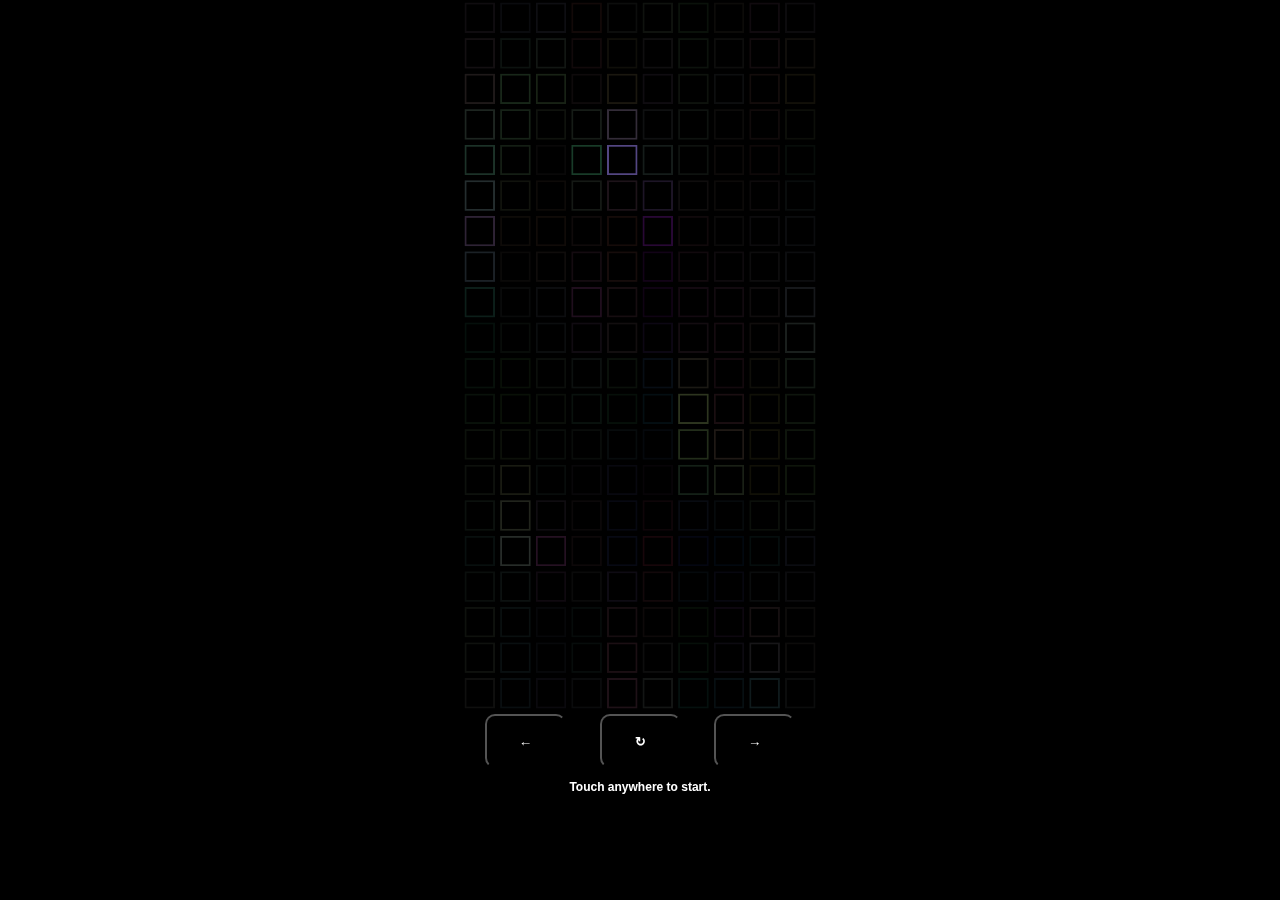
<file: scripts/webcanvas_tetris-master/index.html>
<!DOCTYPE html>
<html>
	<head>
		<meta name="format-detection" content="telephone=no">
		<meta name="viewport" content="user-scalable=no, initial-scale=1, maximum-scale=1, minimum-scale=1, width=device-width">
		<link rel="stylesheet" type="text/css" href="css/index.css">
		<title>Tetris</title>
	</head>
	<body onclick="start()">
		<div class="app">
			<center>
				<canvas id="background" width="1000" height="2000"></canvas>
				<canvas id="playfield" width="1000" height="2000"></canvas>
				<div class="UI">			
					<button onclick="move(-1, playfield, falling, true)">&larr;</button>
					<button onclick="rotate(playfield, falling, true)">&#8635;</button>
					<button onclick="move(1, playfield, falling, true)">&rarr;</button>
					<br>
					<p>Touch anywhere to start.</p>
				</div>
			</center>
		</div>
		<div class="hidden">
			<img id="square" src="img/square.png" width="100" height="100">
		</div>
		<script type="text/javascript" src="js/Noise.js"></script>
		<script type="text/javascript" src="js/main.js"></script>
	</body>
</html>
</file>
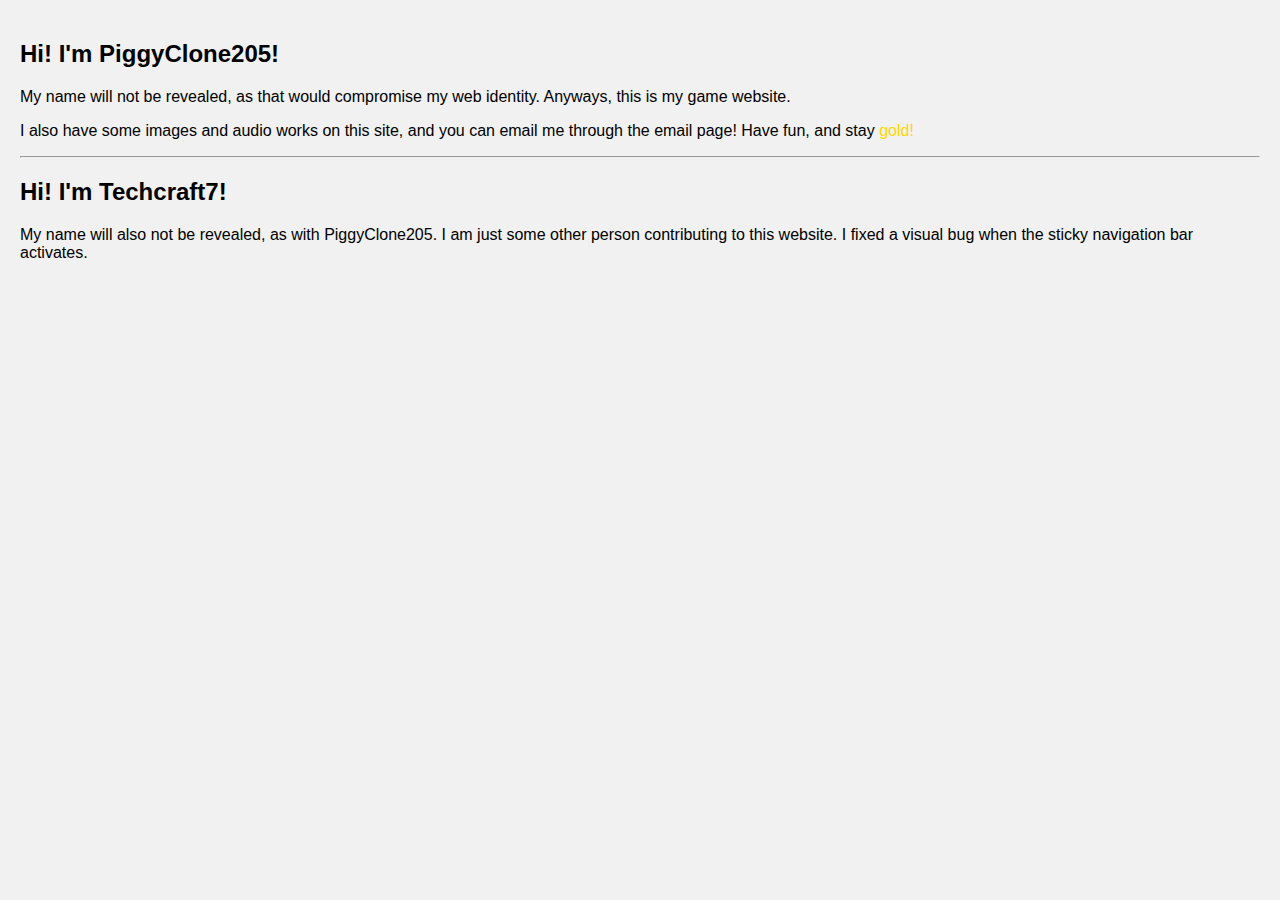
<file: embed/sidebar.html>
<html>
<head>
<link rel="stylesheet" type="text/css" href="../styles/main.css">
</head>
<div class="side" style="height: 100%;">
				<h2>Hi! I'm PiggyClone205!</h2>
				<p>My name will not be revealed, as that would compromise my web identity. Anyways, this is my game website.</p>
				<p>I also have some images and audio works on this site, and you can email me through the email page! Have fun, and stay <span style=";color: #ffd700;">gold!</span></p>
				<hr />
				<h2>Hi! I'm Techcraft7!</h2>
				<p>My name will also not be revealed, as with PiggyClone205.  I am just some other person contributing to this website.  I fixed a visual bug when the sticky navigation bar activates.</p>
</div>
</html>
</file>
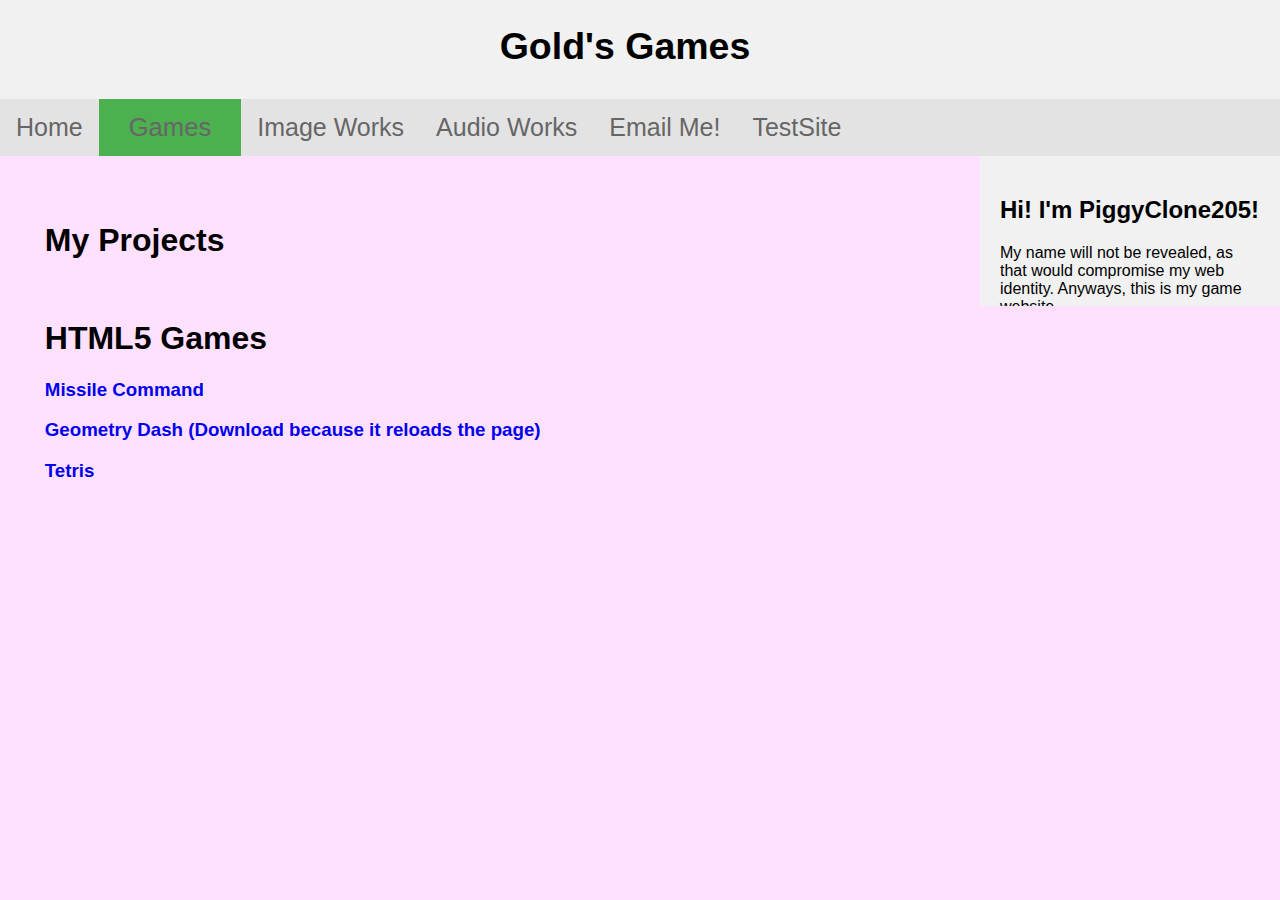
<file: pages/games.html>
<html>
	<head>
		<title>Gold's Games</title>
		<link rel="stylesheet" type="text/css" href="../styles/main.css">
		<meta charset="UTF-8">
		<meta name="viewport" content="width=device-width, initial-scale=1.0">
	</head>
	<body>
		<div id="header">
			<header>
				<h2 style="padding-top:25;">Gold's Games</h2>
				<nav id="navbar">
					<ul>
						<li><a href="../index.html">Home</a></li>
						<div class="dropdown">
							<button class="dropbtn" id="active"><a href="games.html">Games</a></button>
							<div class="dropdown-content">
								<li><a href="games.html#projects">Projects</a></li>
							</div>
						</div>
						<li><a href="images.html">Image Works</a></li>
						<li><a href="sounds.html">Audio Works</a></li>
						<li><a href="email.html">Email Me!</a></li>
						<li><a href="https://piggyclone205.github.io/TestSite">TestSite</a></li>
					</ul>
				</nav>
			</header>
		</div>
		<div class="row content">
			<div id="fixnavbar"></div>
			<div class="main">
				<h1 id="projects">My Projects</h1>
				<br>
				<h1 id="canvas">HTML5 Games</h1>
				<h3><a href="../scripts/missile_command/game.html" style="text-decoration: none;">Missile Command</a></h3>
				<h3><a href="../games/Geometry Dash.zip" style="text-decoration: none;">Geometry Dash (Download because it reloads the page)</a></h3>
				<h3><a href="../scripts/webcanvas_tetris-master/index.html" style="text-decoration: none;">Tetris</a></h3>
				<img src="../images/thenegotiator.PNG" width="75%">
			</div>
			<embed src="../embed/sidebar.html" style="height: 100%;">
		</div>
	</body>
	<script src="../scripts/navbar.js">
	</script>
</html>
</file>
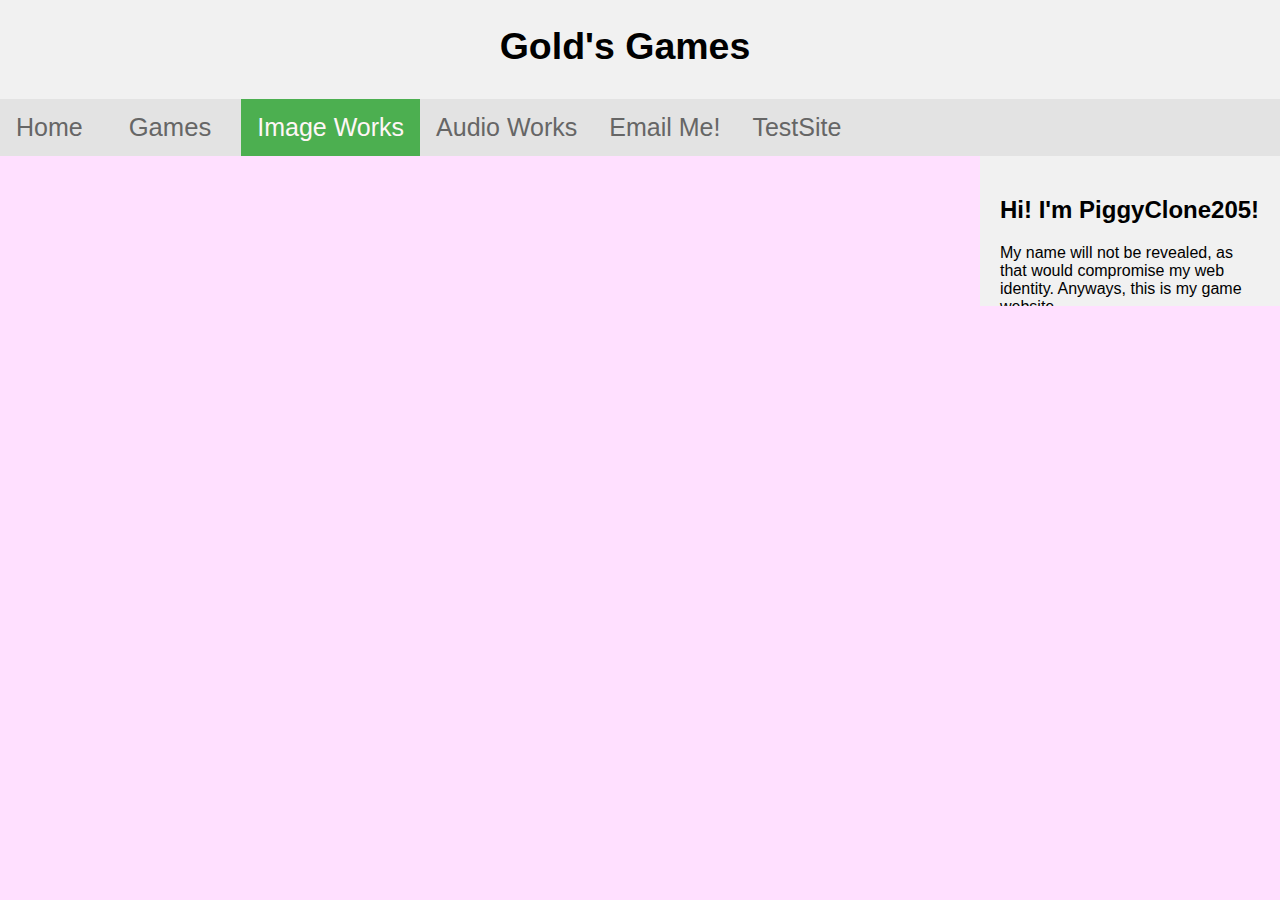
<file: pages/images.html>
<html>
	<head>
		<title>Gold's Images</title>
		<link rel="stylesheet" type="text/css" href="../styles/main.css">
		<meta charset="UTF-8">
		<meta name="viewport" content="width=device-width, initial-scale=1.0">
	</head>
	<body>
		<div id="header">
			<header>
				<h2 style="padding-top:25;">Gold's Games</h2>
				<nav id="navbar">
					<ul>
						<li><a href="../index.html">Home</a></li>
						<div class="dropdown">
							<button class="dropbtn"><a href="games.html">Games</a></button>
							<div class="dropdown-content">
								<li><a href="games.html#projects">Projects</a></li>
							</div>
						</div>
						<li><a href="images.html" id="active">Image Works</a></li>
						<li><a href="sounds.html">Audio Works</a></li>
						<li><a href="email.html">Email Me!</a></li>
						<li><a href="https://piggyclone205.github.io/TestSite">TestSite</a></li>
					</ul>
				</nav>
			</header>
		</div>
		<div class="row content">
			<div id="fixnavbar"></div>
			<div class="main">
				<h1></h1>
			<!--The Negotiator-->
			<img src="../images/thenegotiator.PNG" width="75%">
			</div>
			<embed src="../embed/sidebar.html" style="height: 100%;">
		</div>
	</body>
	<script src="../scripts/navbar.js">
	</script>
</html>
</file>
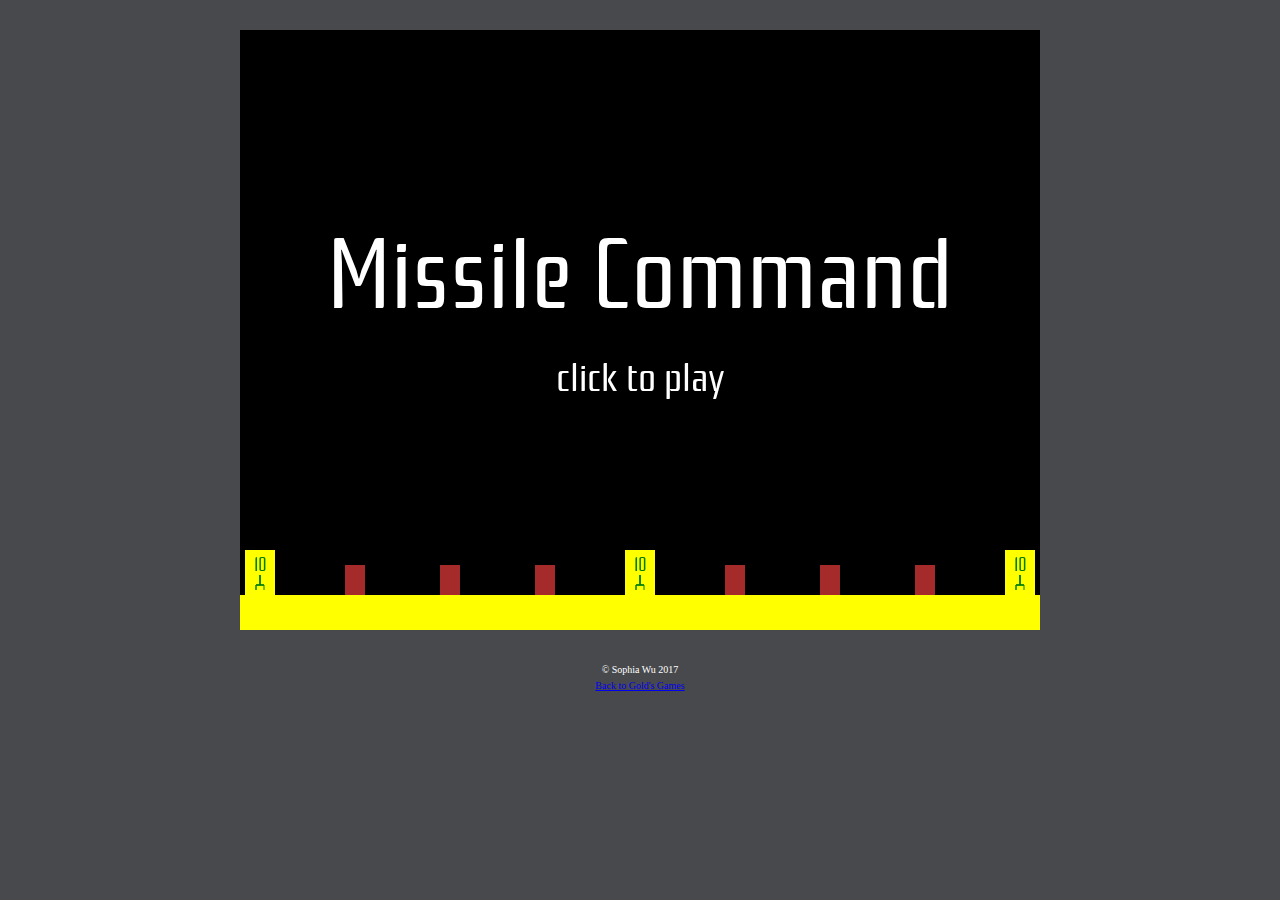
<file: scripts/missile_command/game.html>
<!DOCTYPE html>
<html lang="en-us">
  <head>
    <meta charset="UTF-8">
    <title>Missile Command</title>
    <link rel="stylesheet" href="css/css-reset.css">
    <link rel="stylesheet" href="css/main.css">
    <link href="https://fonts.googleapis.com/css?family=Rationale" rel="stylesheet">
  </head>
  <body>
    <script src="js/jquery-3.2.0.min.js"></script>
    <script src="js/main.js"></script>
    <footer>
      <small>&copy Sophia Wu 2017</small>
	  <br>
	  <smalL><a href="https://piggyclone205.github.io/games.html">Back to Gold's Games</a><small>
    </footer>
  </body>

</html>
</file>
<file: scripts/webcanvas_tetris-master/css/index.css>
body {
	-webkit-touch-callout: none;
	-webkit-text-size-adjust: none;
	-webkit-user-select: none;
	font-family:'HelveticaNeue-Light', 'HelveticaNeue', Helvetica, Arial, sans-serif;
	font-size:12px;
	height:100%;
	margin:0px;
	padding:0px;
	width:100%;
	overflow: hidden;
	background-color: black;
}

canvas {
	height: 79vh;
	width: auto;
}

#background {
	position: absolute;
	top: 0;
	z-index: -2;
}

#playfield {
	z-index: -1;
}

.hidden {
	display: none;
}

.buttons {
	position: absolute;
	top: 0;
}

.UI {
	font-weight: bold;
	color: white;
}

button {
	margin: 0 0.4cm;
	border-width: 2px;
	border-radius: 10px;
	height: 6vh;
	width: 9vh;
	background-color: black;
	font-weight: inherit;
	color: inherit;
}

p {
	font-weight: inherit;
	color: inherit;
}

#start_btn {
	position: absolute;
	top: 40vh;
	left: center;
}
</file>
<file: styles/main.css>
* {
  box-sizing: border-box;
  font-family: Arial, Calibri, sans-serif;
}

header {
	position: relative;
	text-align: center;
	font-family: Arial, Calibri, sans-serif;
	font-size: 1.5625em;
	width: 100%;
	background-color: #f1f1f1;
}

header h2 {
	margin-top: 0;
	position: relative;
	right: 15px;
}

div#header {
	background-color: #f1f1f1;
}

body {
	margin: 0;
	background-color: #ffe0ff;
	height: 100%;
}

body h1 {
	font-family: Arial, Calibri, sans-serif;
}

body h2 {
	font-family: Arial, Calibri, sans-serif;
}

body h3 {
	font-family: Arial, Calibri, sans-serif;
}

body h4 {
	font-family: Arial, Calibri, sans-serif;
}

body h5 {
	font-family: Arial, Calibri, sans-serif;
}

body h6 {
	font-family: Arial, Calibri, sans-serif;
}

body p {
	font-family: Arial, Calibri, sans-serif;
}

body pre {
	font-family: "Lucida Console", Monaco, monospace;
}

.row {
	display: flex;
	flex-wrap: wrap;
	position: absolute;
}

.side {
	flex: 30%;
	background-color: #f1f1f1;
	padding: 20px;
}
.main {
	flex: 70%;
	padding: 3.5%;
}

.dropdown {
  float: left;
  overflow: hidden;
}

/* Dropdown button */
.dropdown .dropbtn {
	font-size: 1.025em;
	border: none;
	outline: none;
	color: #666;
	padding: 14px;
	background-color: inherit;
	font-family: inherit; /* Important for vertical align on mobile phones */
	margin: 0; /* Important for vertical align on mobile phones */
}

.dropdown .dropbtn a {
	border: none;
	outline: none;
	color: #666;
	padding: 14px 16px;
	background-color: inherit;
	font-family: inherit; /* Important for vertical align on mobile phones */
	margin: 0; /* Important for vertical align on mobile phones */
	text-decoration: none;
}


/* Dropdown content (hidden by default) */
.dropdown-content {
  display: none;
  position: absolute;
  background-color: #f9f9f9;
  min-width: 160px;
  box-shadow: 0px 8px 16px 0px rgba(0,0,0,0.2);
  z-index: 1;
}

/* Links inside the dropdown */
.dropdown-content li a {
  float: none;
  color: black;
  padding: 12px 16px;
  text-decoration: none;
  display: block;
  text-align: left;
}

/* Add a grey background color to dropdown links on hover */
.dropdown-content:hover {
  background-color: #ddd;
}

/* Show the dropdown menu on hover */
.dropdown:hover .dropdown-content {
  display: block;
}

nav {
	overflow: hidden;
}

nav ul {
	list-style-type: none;
	margin: 0;
	padding: 0;
	overflow: hidden;
	background-color: #e3e3e3;
	color: #f2f2f2;
	text-decoration: none;
}

nav ul li {
	float: left;
}

nav ul li a {
	display: block;
	color: #666;
	text-align: center;
	padding: 14px 16px;
	text-decoration: none;
}

#active {
	color:#fff6f6 ;
	background-color: #4CAF50;
}


.sticky {
  position: fixed;
  top: 0;
  width: 100%;
  z-index: 1;
}

.sticky + .content {
  padding-top: 60px;
}

#fixnavbar {
  width: 100%;
}
</file>
<file: scripts/missile_command/css/main.css>
*,
*:before,
*:after {
  box-sizing: border-box;
}

body {
  background: #47494c;
}

small {
  color: #fff;
  font-size: 10px;
}

#canvas {
  display: block;
  width: 800px;
  margin: 0 auto;
  margin-top: 30px;
}

footer {
  margin-top: 30px;
  text-align: center;
}
</file>
